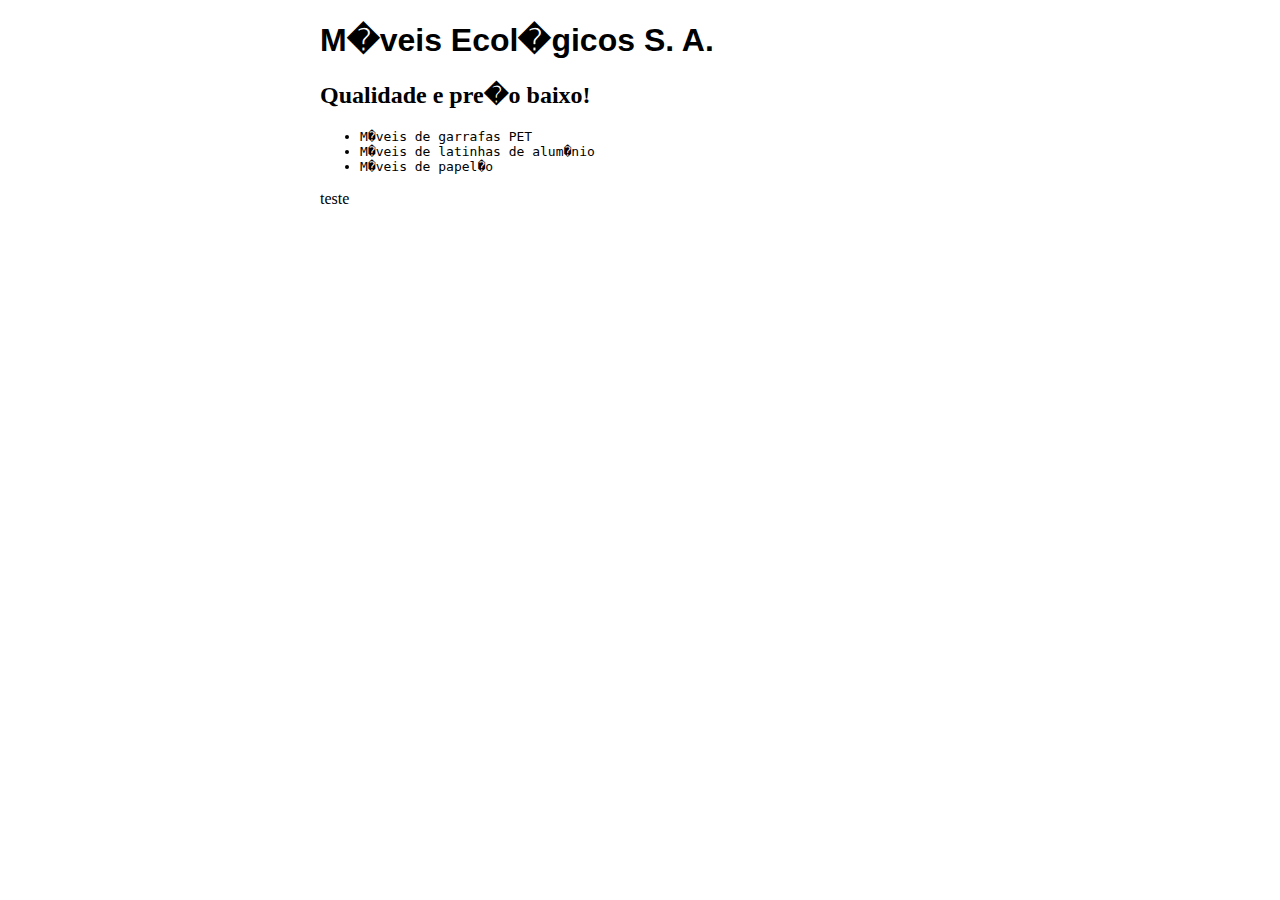
<file: index.html>
<!DOCTYPE html>
<html>
  <head>
    <meta charset="utf-8" />
    <meta name="description" content="M�veis ecol�gicos">
    <meta name="keywords" content="moveis ecologicos">
    <link rel="stylesheet" href="principal.css">
    <title>M�veis Ecol�gicos</title>
    <script src="js/principal.js"></script>
  </head>
  <body onload="trocaBanner();">
    <h1>M�veis Ecol�gicos S. A.</h1>
    <h2 id="mensagem"></h2>
    <ul>
      <li>M�veis de garrafas PET</li>
      <li>M�veis de latinhas de alum�nio</li>
      <li>M�veis de papel�o</li>
    </ul>
    <p>teste</p>
  </body>
</html>
</file>
<file: principal.css>
h1 {
  font-family: sans-serif;
}

li {
  font-family: monospace;
}

body {
  width: 50%;
  margin: auto;
}
</file>
